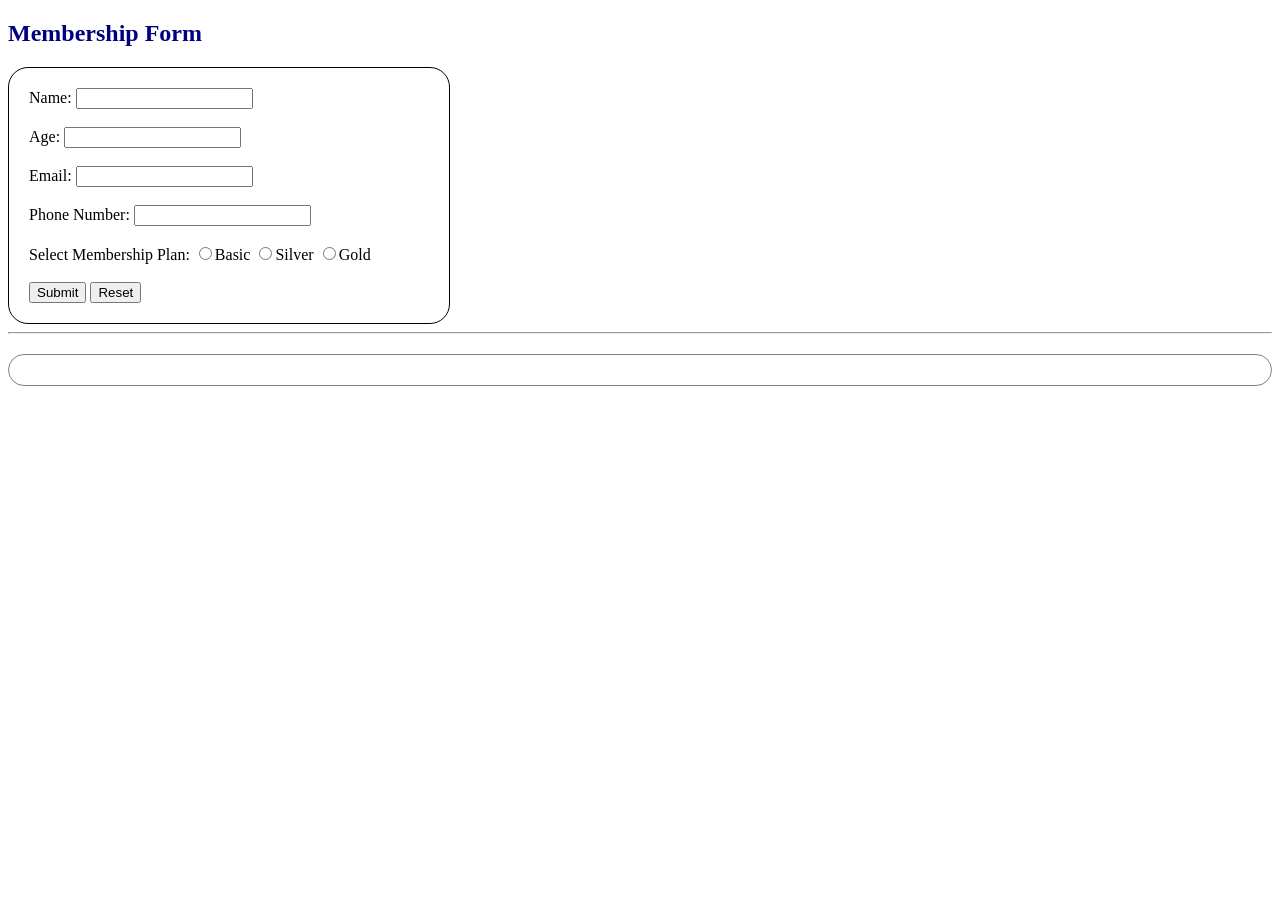
<file: index.html>
<!DOCTYPE html>
<html>
<head>
	<title>Library Membership Form</title>
	<link rel="stylesheet"href="style.css">
</head>
<body>
	<h2>Membership Form </h2>
	<form id="membershipform">
		<div>
			<lebel for ="name">Name:</lebel>
			<input type="text" name="name" id="name" required>
		</div><br>
		<div>
			<lebel for ="age">Age:</lebel>
			<input type="number" name="age" id="age" required>
		</div><br>
		<div>
			<lebel for ="email">Email:</lebel>
			<input type="email" name="email" id="email" required>
		</div><br>
		<div>
			<lebel for ="phonenumber">Phone Number:</lebel>
			<input type="number" name="phonenumber" id="phonenumber" required>
		</div><br>
		<div>
		<lebel for ="membershipplan">Select Membership Plan:</lebel>
		<input type="radio" name="membershipplan" id="p1">Basic
		<input type="radio" name="membershipplan" id="p2">Silver
		<input type="radio" name="membershipplan" id="p3" required>Gold 
	</div><br>
	<div>
		<input type="submit" name="Register">
		<input type="reset" name="reset">
	</div>
	</form><hr>
	<div id="output"></div>
	<script src="script.js"></script>
</body>
</html>
</file>
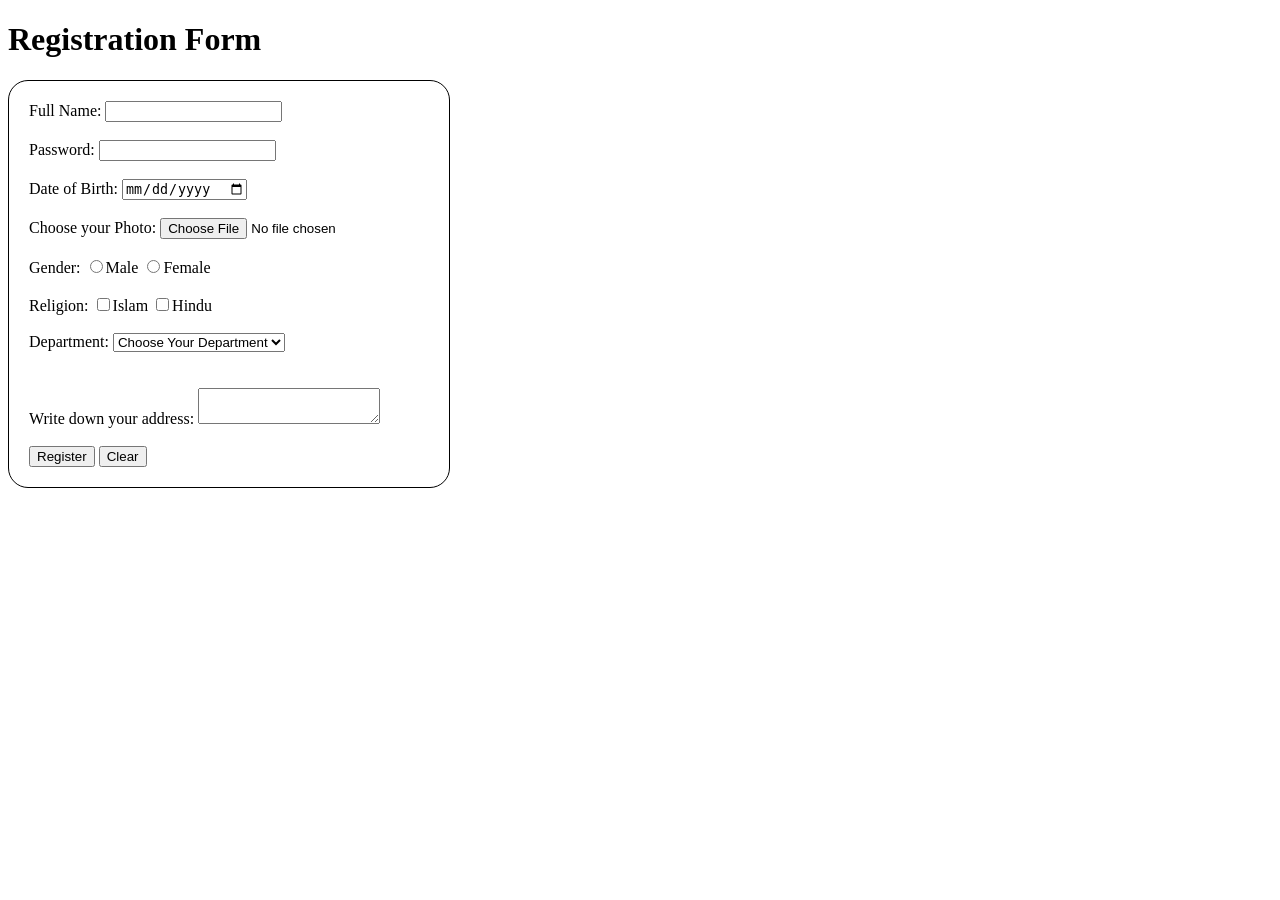
<file: Task1.html>
<!DOCTYPE html>
<html>
<head><title>New Project</title>
<link rel="stylesheet" href ="style.css">
</head>
<body>
<h1>Registration Form</h1>
<form>
<div>
<label for ="fullname"> Full Name: </label>
<input type="text" name ="fullname" id="fullname" required >
</div><br>

<div>
<label for ="password"> Password: </label>
<input type="password" name ="password" id="password">
</div><br>

<div>
<label for ="dob"> Date of Birth: </label>
<input type="date" name ="dob" id="dob">
</div><br>

<div>
<label for ="image"> Choose your Photo: </label>
<input type="file" name ="photo" id="photo">
</div><br>

<div>
<label for ="gender"> Gender: </label>
<input type="radio" id="g1" value="male">Male
<input type="radio" id="g2" value="female">Female
</div><br>

<div>
<label for ="religion"> Religion: </label>
<input type="checkbox" id="r1" value="islam">Islam
<input type="checkbox" id="22" value="hindu">Hindu
</div><br>

<div>
<label for ="department"> Department: </label>
<select name="Department">
<option value="">Choose Your Department</option>
<option value="CSE">CSE</option>
<option value="EEE">EEE</option>
<option value="IPE">IPE</option>
</select></div><br><br>
<div>
<label for ="address">Write down your address: </label>
<textarea col="15" row="20"></textarea>
</div><br>

<div>
<input type="submit" value="Register">
<input type="reset" value="Clear">
</div>
</form>
</body>
</file>
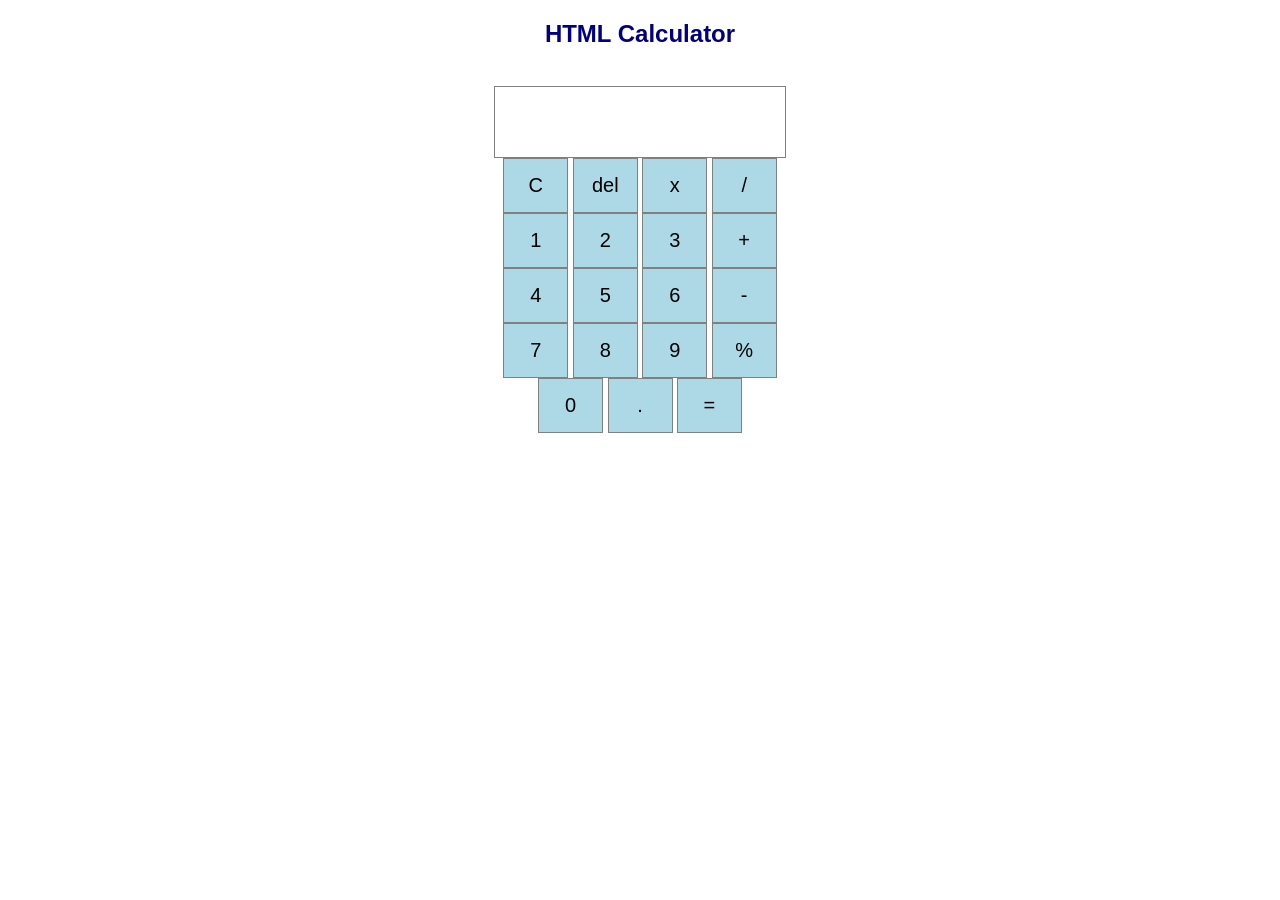
<file: Lab Task(25-10-2026)/calculator.html>
<!DOCTYPE html>
<html>
<head>
	<title>Calculator</title>
	<link rel="stylesheet"  href="style.css">
</head>
<body>
	<h2>HTML Calculator</h2><br>
	<input type="text" name="display" id="display"><br>
	<button onclick="clearDisplay()">C</button>
	<button onclick="deleteNumber()">del</button>
	<button onclick="addValue('*')">x</button>
	<button onclick="addValue('/')">/</button><br>
	<button onclick="addValue('1')">1</button>
	<button onclick="addValue('2')">2</button>
	<button onclick="addValue('3')">3</button>
	<button onclick="addValue('+')">+ </button><br>
	<button onclick="addValue('4')">4</button>
	<button onclick="addValue('5')">5</button>
	<button onclick="addValue('6')">6</button>
	<button onclick="addValue('-')">-</button><br>
	<button onclick="addValue('7')">7</button>
	<button onclick="addValue('8')">8</button>
	<button onclick="addValue('9')">9</button>
	<button onclick="addValue('%')">%</button><br>
	<button onclick="addValue('0')">0</button>
	<button onclick="addValue('.')">.</button>
	<button onclick="calculate()">=</button>
	
	<script src="script.js"></script>
</body>
</html>
</file>
<file: style.css>
body{
	font-display: Arial, sans-serif;
	margin:20;
}
h2{
	color: navy;
}
form{
	width: 400px;
	padding: 20px;
	border: 1px solid black;
	border-radius: 20px;
}
#output{
	margin-top: 20px;
	padding: 15px;
	border: 1px solid gray;
	border-radius: 20px;
}
</file>
<file: Lab Task(25-10-2026)/style.css>
body {
    font-family: Arial;
    margin: 20px;
    background-color: white;
    text-align: center;
}
h2 {
    color: navy;
}
input {
    padding: 5px;
}
#display {
    width: 280px;
    height: 60px;
    font-size: 30px;
    text-align: center;
    border: 1px solid gray;
    background-color: white;
}
button {
    padding: 15px;
    width: 65px;
    height: 55px;
    font-size: 20px;
    background-color: lightblue;
    border: 1px solid gray;
}

button:hover {
    background-color: gray;
}
</file>
